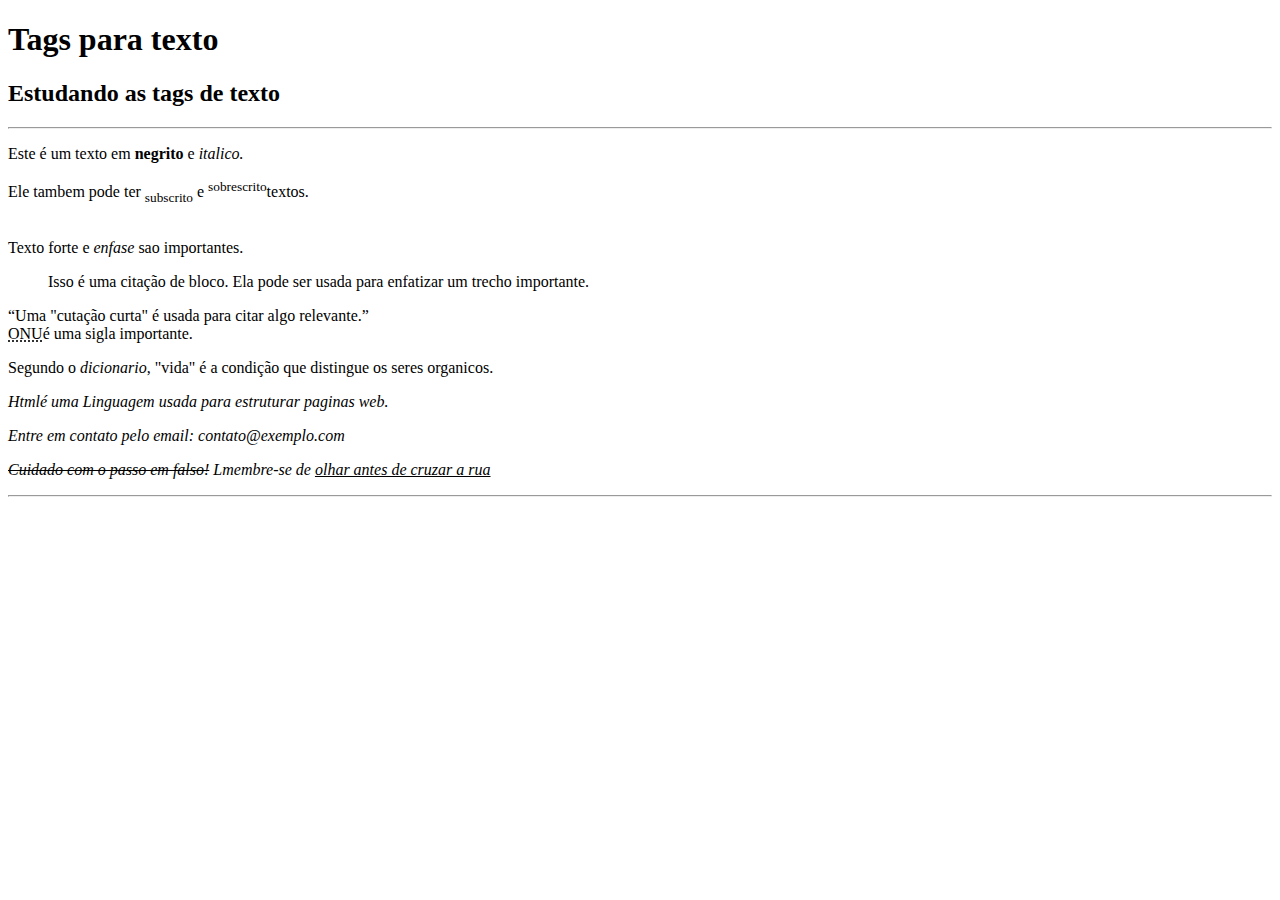
<file: index.html>
<!DOCTYPE html>
<html lang="en">
<head>
    <meta charset="UTF-8">
    <meta name="viewport" content="width=device-width, initial-scale=1.0">
    <title>Document</title>
</head>

<body>
    <header class="header">
        <h1>Tags para texto</h1>
        <h2>Estudando as tags de texto</h2>
        <hr>
        <p>Este é um texto em <b>negrito</b> e <i>italico.</i></p>
        <p>Ele tambem pode ter <sub>subscrito</sub> e <sup>sobrescrito</sup>textos.</p>
        <br>
        <label>Texto forte e <em>enfase</em> sao importantes.</label>
        <br>
        <blockquote>Isso é uma citação de bloco. Ela pode ser usada para enfatizar um trecho importante.</blockquote>
        <q>Uma "cutação curta" é usada para citar algo relevante.</q>
        <br>
        <dt><abbr title=Organização das Nações Unida>ONU</abbr>é uma sigla importante.</dt>
        <p>Segundo o <em>dicionario</em>, "vida" é a condição que distingue os seres organicos.</p>
        <p><em>Html<em>é uma Linguagem usada para estruturar paginas web.</p>
        <i>Entre em contato pelo email: contato@exemplo.com</i>
        <p><strike>Cuidado com o passo em falso!</strike> Lmembre-se de <u>olhar antes de cruzar a rua</u></p>
        <hr>
    </header>
</body>
</html>
</file>
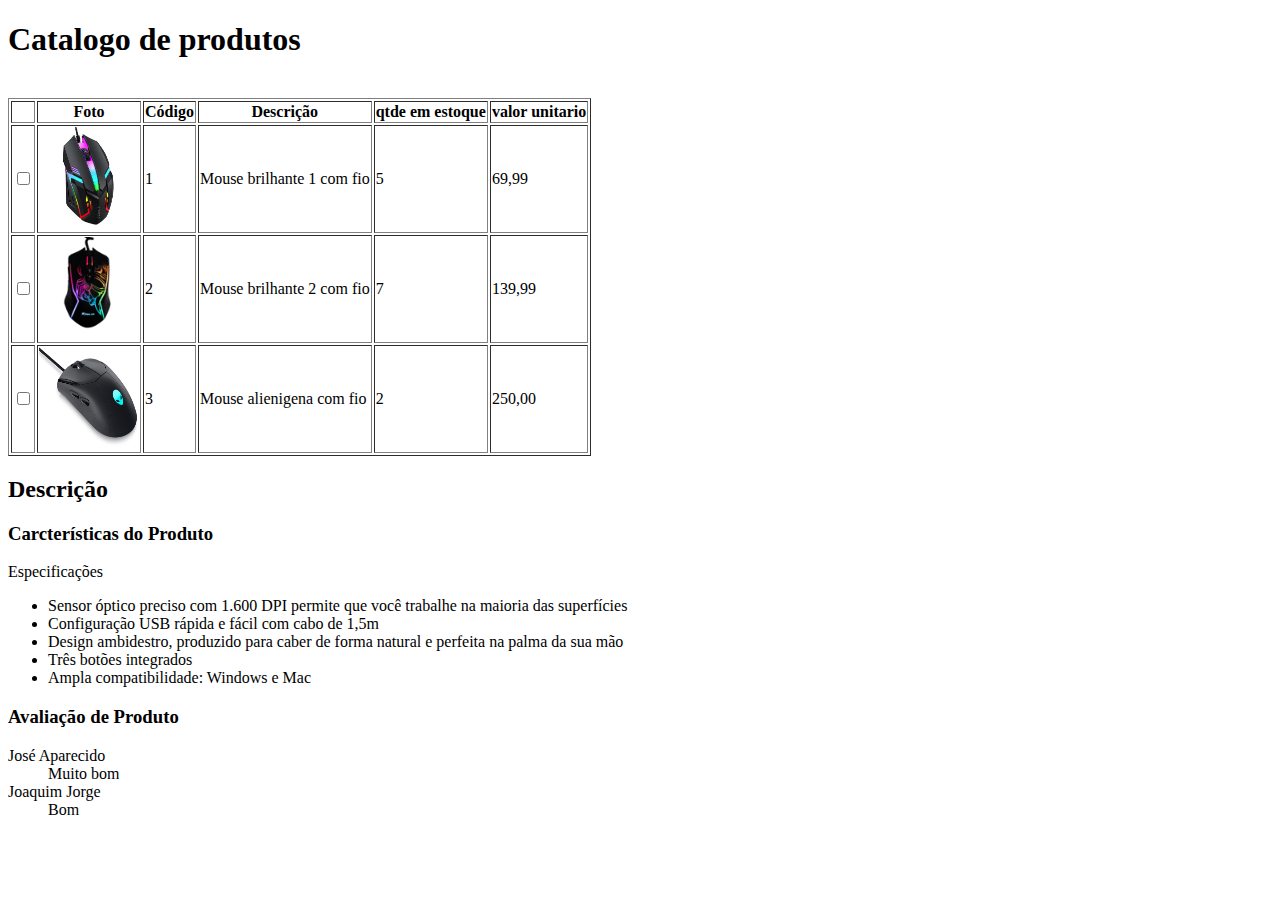
<file: index2.html>
<!DOCTYPE html>
<html lang="en">
<head>
    <meta charset="UTF-8">
    <meta http-equiv="X-UA-Compatible" content="IE=edge">
    <meta name="viewport" content="width=device-width, initial-scale=1.0">
    <title>Produtos</title>
</head>
<body>
    <h1>Catalogo de produtos</h1>
    <br>
    <table border="1">
        <tr>
            <th></th>
            <th>Foto</th>
            <th>Código</th>
            <th>Descrição</th>
            <th>qtde em estoque</th>
            <th>valor unitario</th>
        </tr>
        <tr>
            <td><input type="checkbox" name="" id=""></td>
            <td><img src="img/474ad3f28c0fc3c20bcf878c2438805c.jpg" alt="" width="100px" height="100px"></td>
            <td>1</td>
            <td>Mouse brilhante 1 com fio</td>
            <td>5</td>
            <td>69,99</td>
        </tr>
        <tr>
            <td><input type="checkbox" name="" id=""></td>
            <td><img src="img/fb2c98ac21.webp" alt="" width="100px" height="100px"></td>
            <td>2</td>
            <td>Mouse brilhante 2 com fio</td>
            <td>7</td>
            <td>139,99</td>
        </tr>
        <tr>
            <td><input type="checkbox" name="" id=""></td>
            <td><img src="img/mouse-alienware-aw320m-black-gallery-5.avif" alt="" width="100px" height="100px"></td>
            <td>3</td>
            <td>Mouse alienigena com fio</td>
            <td>2</td>
            <td>250,00</td>
        </tr>
    </table>
    <h2> Descrição</h2>

          <h3>Carcterísticas do Produto</h3>
          <label>Especificações</label>
          <ul>
            <li>Sensor óptico preciso com 1.600 DPI permite que você trabalhe na maioria das superfícies</li>
            <li>Configuração USB rápida e fácil com cabo de 1,5m</li>
            <li>Design ambidestro, produzido para caber de forma natural e perfeita na palma da sua mão</li>
            <li>Três botões integrados</li>
            <li>Ampla compatibilidade: Windows e Mac</li>
          </ul>

          <h3>Avaliação de Produto</h3>
          <dl>
            <dt>José Aparecido</dt>
            <dd>Muito bom</dd>
        
            <dt>Joaquim Jorge</dt>
            <dd>Bom</dd>
          </dl>

</body>
</html>
</file>
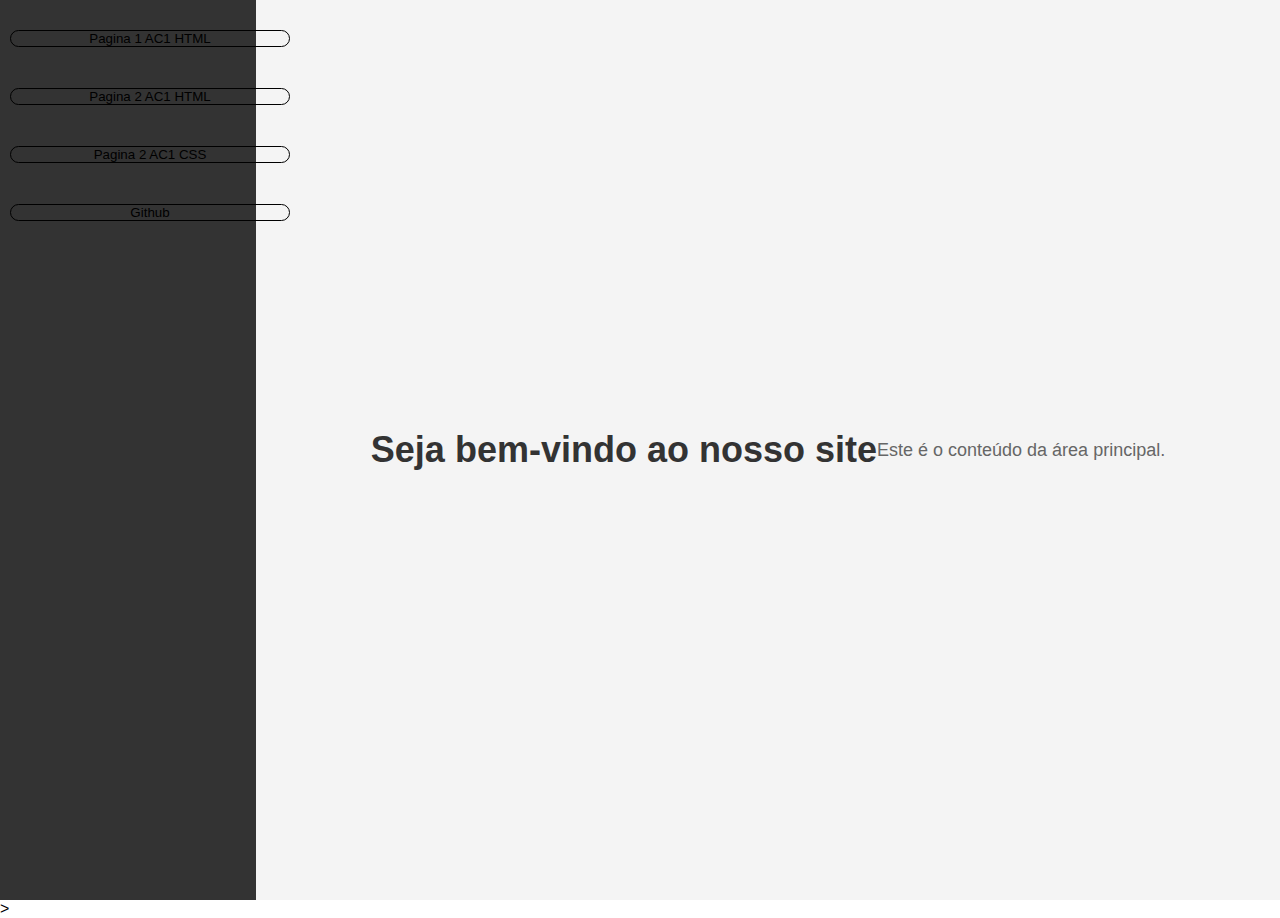
<file: index3.html>
<!DOCTYPE html>
<html lang="en">
<head>
    <meta charset="UTF-8">
    <meta http-equiv="X-UA-Compatible" content="IE=edge">
    <meta name="viewport" content="width=device-width, initial-scale=1.0">
    <title>Layout com Barra Lateral</title>
    <link rel="stylesheet" href="style.css">
</head>
<body>
    <div class="sidebar">
        <ul>
            <li><a href="index.html"><button class="links">Pagina 1 AC1 HTML</button></a></li>
            <li><a href="index2.html"><button class="links">Pagina 2 AC1 HTML</button></a></li>
            <li><a href="index4.html"><button class="links">Pagina 2 AC1 CSS</button></a></li>
            <li><a href="https://github.com/RenanZanollo"><button class="links">Github</button></a></li>
        </ul>
    </div>
    
    <div class="main-content">
        <h1>Seja bem-vindo ao nosso site</h1>
        <br>
        <p>Este é o conteúdo da área principal.</p>
    </div>
</body>
</html>>
</html>
</file>
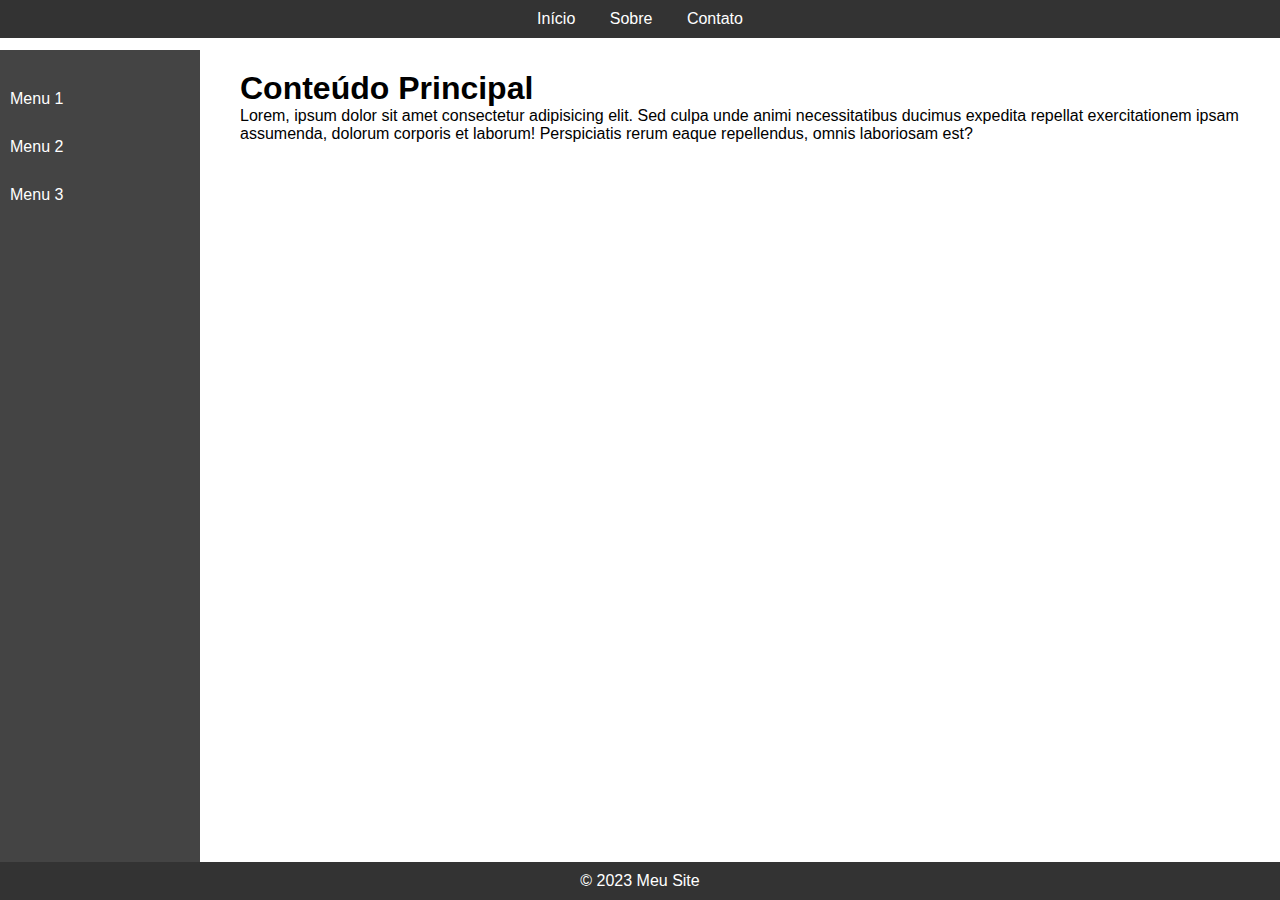
<file: index4.html>
<!DOCTYPE html>
<html lang="pt-br">
<head>
    <meta charset="UTF-8">
    <meta name="viewport" content="width=device-width, initial-scale=1.0">
    <title>Layout Fixo</title>
    <link rel="stylesheet" href="style1.css">
</head>
<body>
    <header>
        <nav>
            <ul>
                <li><a href="#">Início</a></li>
                <li><a href="#">Sobre</a></li>
                <li><a href="#">Contato</a></li>
            </ul>
        </nav>
    </header>

    <aside>
        <ul>
            <li><a href="#">Menu 1</a></li>
            <li><a href="#">Menu 2</a></li>
            <li><a href="#">Menu 3</a></li>
        </ul>
    </aside>

    <main>
        <h1>Conteúdo Principal</h1>
        <p>Lorem, ipsum dolor sit amet consectetur adipisicing elit. Sed culpa unde animi necessitatibus ducimus expedita repellat exercitationem ipsam assumenda, dolorum corporis et laborum! Perspiciatis rerum eaque repellendus, omnis laboriosam est?</p>
    </main>

    <footer>
        <p>&copy; 2023 Meu Site</p>
    </footer>
</body>
</html>
</file>
<file: style.css>
* {
    margin: 0;
    padding: 0;
    box-sizing: border-box;
}

body {
    font-family: Arial, sans-serif;
}

.sidebar {
    width: 20%;
    height: 100vh;
    background-color: #333;
    color: white;
    float: left;
    position: relative;
}

.links {
    background-color: transparent;
    height: 70px;
    width: 280px;
    height: auto;
    border: solid 0.5px;
    border-radius: 10px;
    margin-top: 20px;
}

.links li {
    padding: auto;
    align-items: center;
}

.sidebar ul {
    list-style-type: none;
    padding: 10px;
}

.sidebar ul li {
    margin-bottom: 20px;
}

.sidebar ul li a {
    color: white;
    text-decoration: none;
    font-size: 18px;
}

.main-content {
    width: 80%;
    height: 100vh;
    background-color: #f4f4f4;
    float: left;
    display: flex;
    justify-content: center;
    align-items: center;
    text-align: center;
}

h1 {
    font-size: 36px;
    color: #333;
}

p {
    font-size: 18px;
    color: #666;
}
</file>
<file: style1.css>
* {
    margin: 0;
    padding: 0;
    box-sizing: border-box;
}

body {
    font-family: Arial, sans-serif;
}

header {
    background-color: #333;
    color: white;
    padding: 10px 0;
    position: fixed;
    width: 100%;
    top: 0;
    left: 0;
}

header nav ul {
    list-style-type: none;
    text-align: center;
}

header nav ul li {
    display: inline;
    margin: 0 15px;
}

header nav ul li a {
    color: white;
    text-decoration: none;
}

aside {
    background-color: #444;
    color: white;
    width: 200px;
    height: 100%;
    position: fixed;
    top: 50px;
    left: 0;
    padding-top: 20px;
}

aside ul {
    list-style-type: none;
}

aside ul li {
    margin: 10px 0;
}

aside ul li a {
    color: white;
    text-decoration: none;
    padding: 10px;
    display: block;
}

main {
    margin-left: 220px;
    padding: 20px;
    padding-top: 70px; /* Espaço para o menu superior */
}

footer {
    background-color: #333;
    color: white;
    text-align: center;
    padding: 10px;
    position: fixed;
    width: 100%;
    bottom: 0;
    left: 0;
}
</file>
